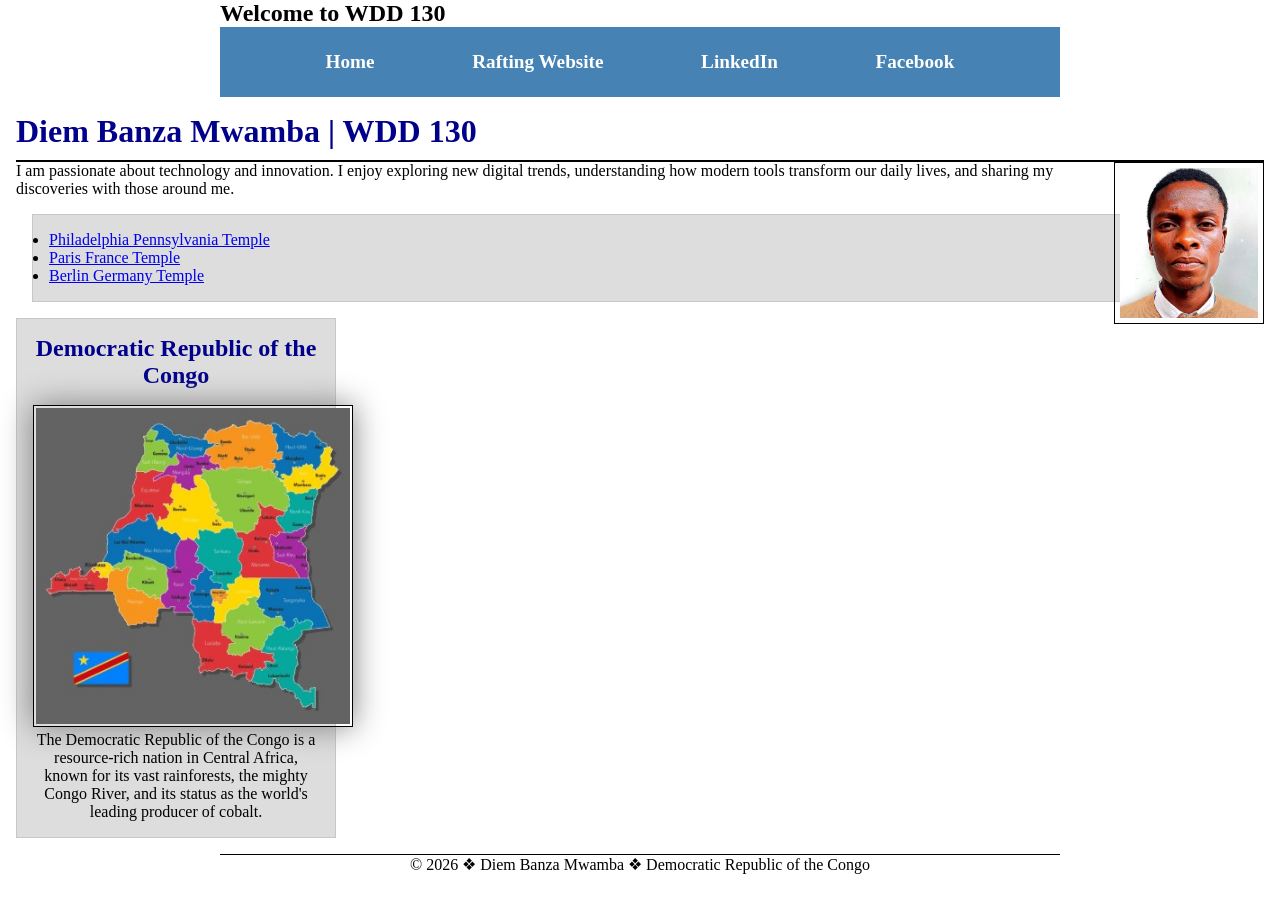
<file: index.html>
<!DOCTYPE html>
<html lang="en">

<head>
    <meta charset="UTF-8">
    <meta name="viewport" content="width=device-width, initial-scale=1.0">
    <title>Diem Banza | WDD 130</title>
    <meta name="description"
      content="Home page of Diem Banza for WDD 130, presenting profile, interests, and related resources.">
    <meta name="author" content="Diem Banza Mwamba">
    <link rel="stylesheet" href="styles/styles.css">
</head>

<body>
    <header>
        <h2>Welcome to WDD 130</h2>
        <nav>
            <a href="#">Home</a>
            <a href="wwr/">Rafting Website</a>
            <a href="https://www.linkedin.com/" target="_blank">LinkedIn</a>
            <a href="https://www.facebook.com/" target="_blank">Facebook</a>
        </nav>
    </header>
    <div class="grid"></div>
    <main>
        <h1>Diem Banza Mwamba | WDD 130</h1>
        <img src="images/profile.jpg" alt="Profile picture of Diem Banza" width="200">
        <p>
            I am passionate about technology and innovation.
            I enjoy exploring new digital trends, understanding how modern tools transform our
            daily lives, and sharing my discoveries with those around me.
        </p>
        <ul class="box">
            <li><a href="https://www.churchofjesuschrist.org/temples/details/philadelphia-pennsylvania-temple"
                  target="_blank">Philadelphia Pennsylvania Temple</a></li>
            <li><a href="https://www.churchofjesuschrist.org/temples/details/paris-france-temple"
                  target="_blank">Paris France Temple</a></li>
            <li><a href="https://www.churchofjesuschrist.org/temples/details/berlin-germany-temple"
                  target="_blank">Berlin Germany Temple</a></li>
        </ul>
    </main>

    <aside class="box">
        <h2>Democratic Republic of the Congo</h2>
        <img src="images/country.jpg" alt="Map of the Democratic Republic of the Congo">
        <p>The Democratic Republic of the Congo is a resource-rich nation in Central Africa, known
            for its vast rainforests, the mighty Congo River, and its status as the world's leading
            producer of cobalt.</p>
    </aside>
    </div>
    <footer>
        <p>&copy; 2026 &#10070; Diem Banza Mwamba &#10070; Democratic Republic of the Congo</p>
    </footer>
</body>

</html>
</file>
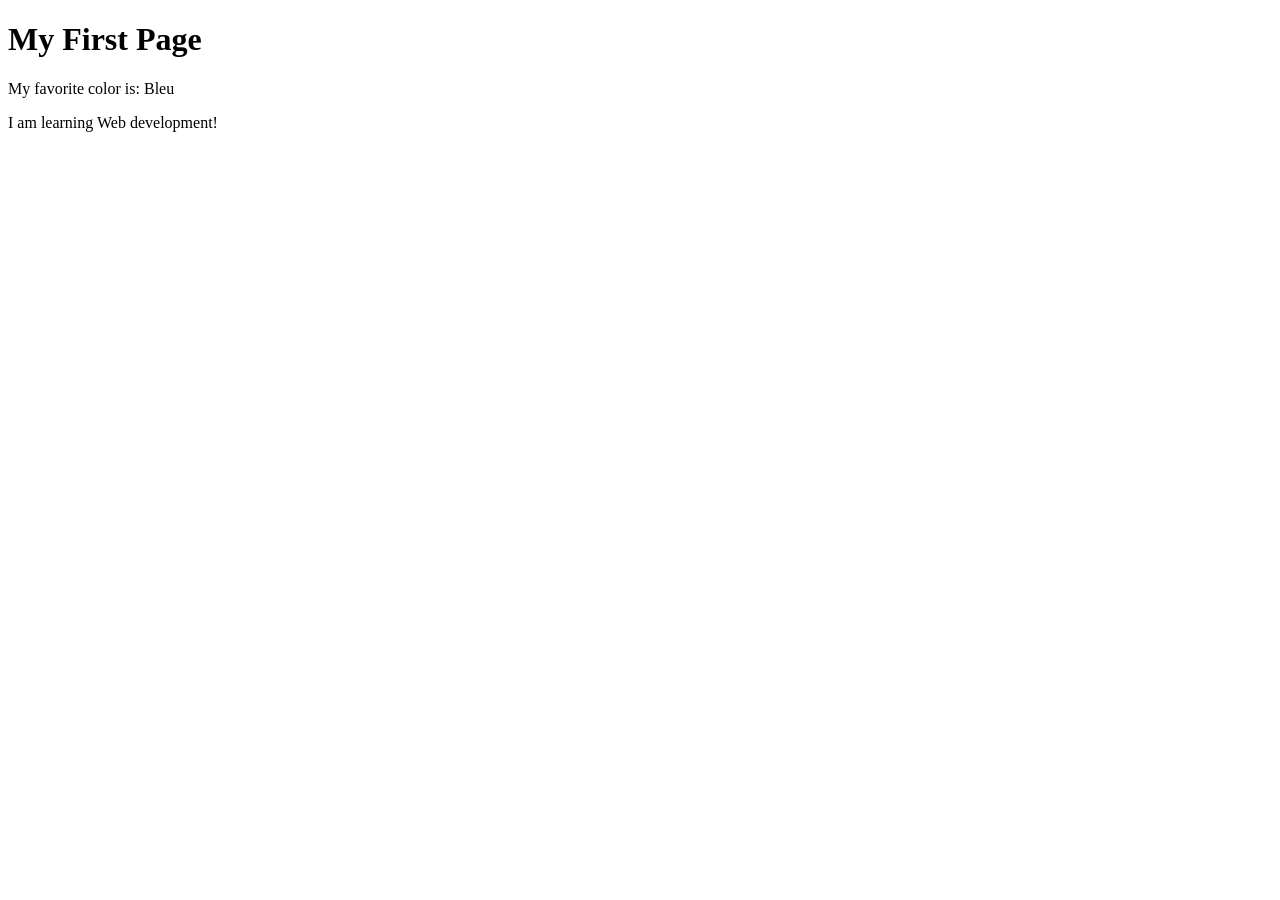
<file: week01/first-page.html>
<!DOCTYPE html>
<html lang="en">

<head>
    <meta charset="UTF-8">
    <meta name="viewport" content="width=device-width, initial-scale=1.0">
    <title>My First Page</title>
</head>

<body>
    <h1>My First Page</h1>
    <p>My favorite color is: Bleu</p>
    <p>I am learning Web development! </p>
</body>

</html>
</file>
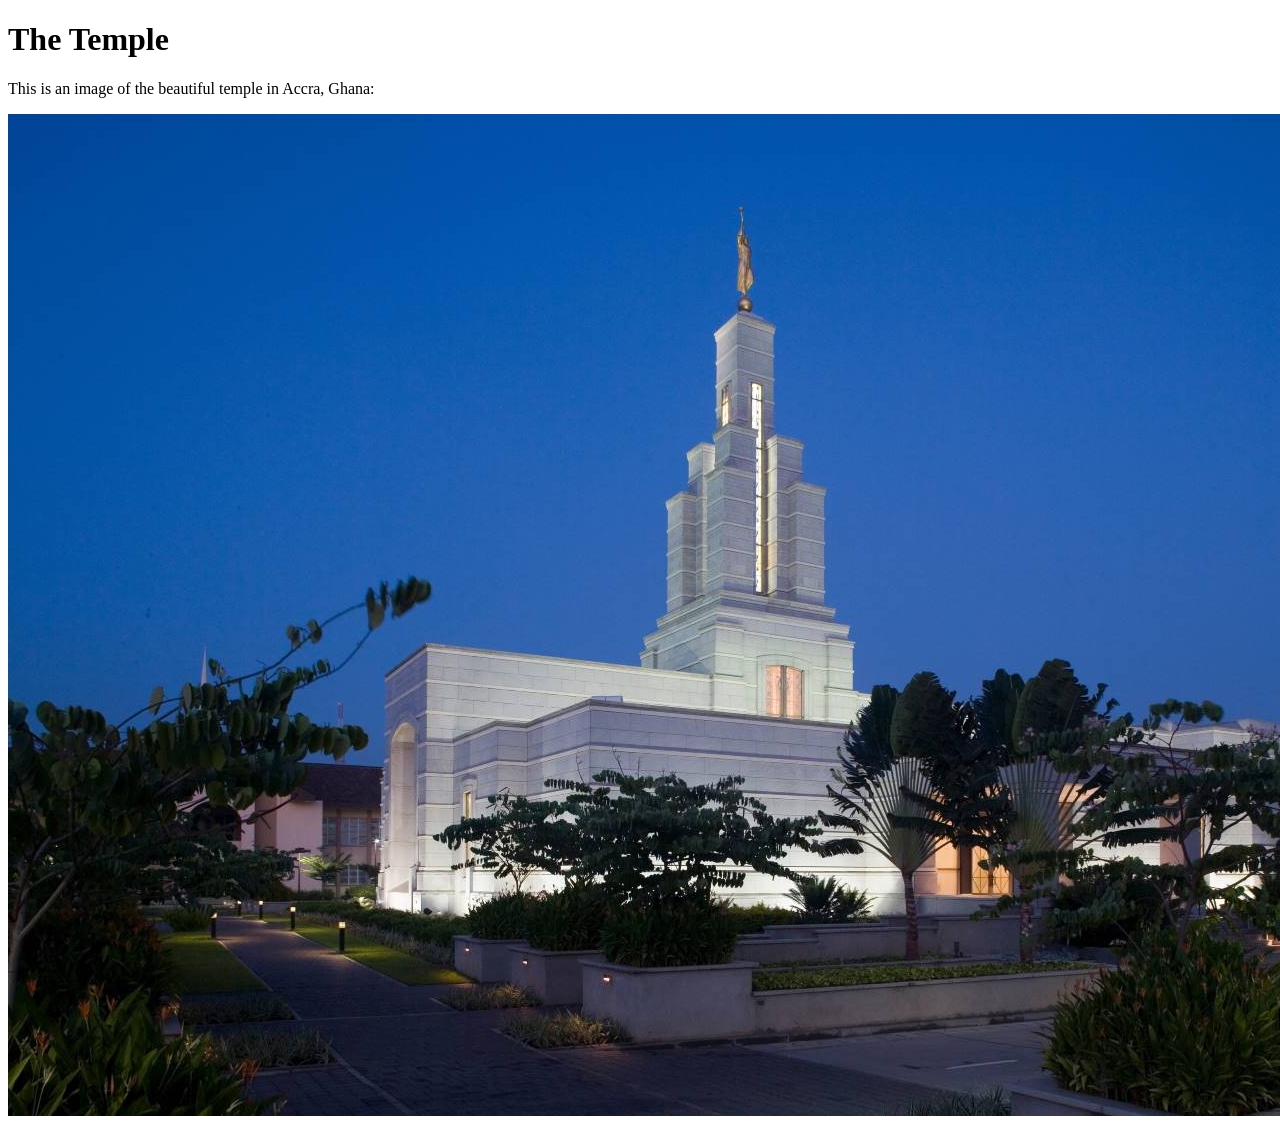
<file: week01/images.html>
<!DOCTYPE html>
<html lang="en">

<head>
    <meta charset="UTF-8">
    <meta name="viewport" content="width=device-width, initial-scale=1.0">
    <title>Temple Image</title>
</head>

<body>
    <h1>The Temple</h1>
    <p>This is an image of the beautiful temple in Accra, Ghana:</p>
    <img src="images/temple-large_change.jpg" alt="The Accra Ghana Temple">

</body>

</html>
</file>
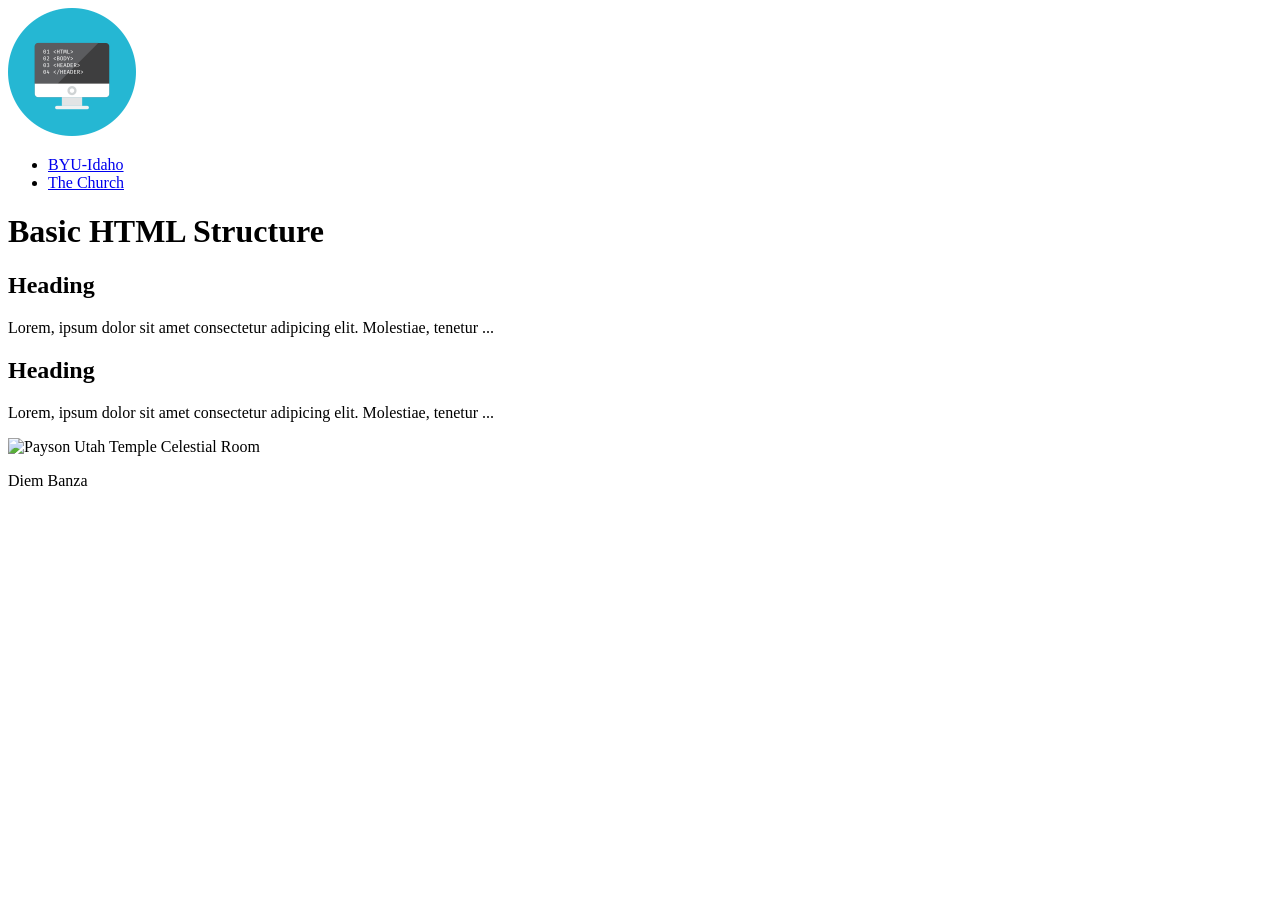
<file: week02/basic-layout.html>
<!DOCTYPE html>
<html lang="en-US">

<head>
    <meta charset="UTF-8">
    <meta name="viewport" content="width=device-width, initial-scale=1.0">
    <title>Basic HTML Structure</title>
    <meta name="description" content="A basic HTML structure example using semantic HTML elements">
    <meta name="author" content="Diem Banza">
</head>

<body>
    <header>
        <img src="images/basic-logo.png" alt="HTML Layout Logo" width="128" height="128">
    </header>
    <nav>
        <ul>
            <li><a href="https://byui.edu">BYU-Idaho</a></li>
            <li><a href="https://chrchofjesuschrist.org">The Church</a></li>
        </ul>
    </nav>
    <main>
        <h1>Basic HTML Structure</h1>
        <section>
            <h2>Heading</h2>
            <p>Lorem, ipsum dolor sit amet consectetur adipicing elit. Molestiae, tenetur ...</p>
        </section>
        <section>
            <h2>Heading</h2>
            <p>Lorem, ipsum dolor sit amet consectetur adipicing elit. Molestiae, tenetur ...</p>
        </section>
    </main>
    <aside>
        <image
          scr="https://content.chrchofjesuschrist.org/templesldsorg/bc/Temples/photo-galleries/payson-utah/800x500/payson-utah-temple-celestail-room-1458545.jpg"
          alt="Payson Utah Temple Celestial Room" width="200">
    </aside>
    <footer>
        <p> Diem Banza</p>
    </footer>


</body>

</html>
</file>
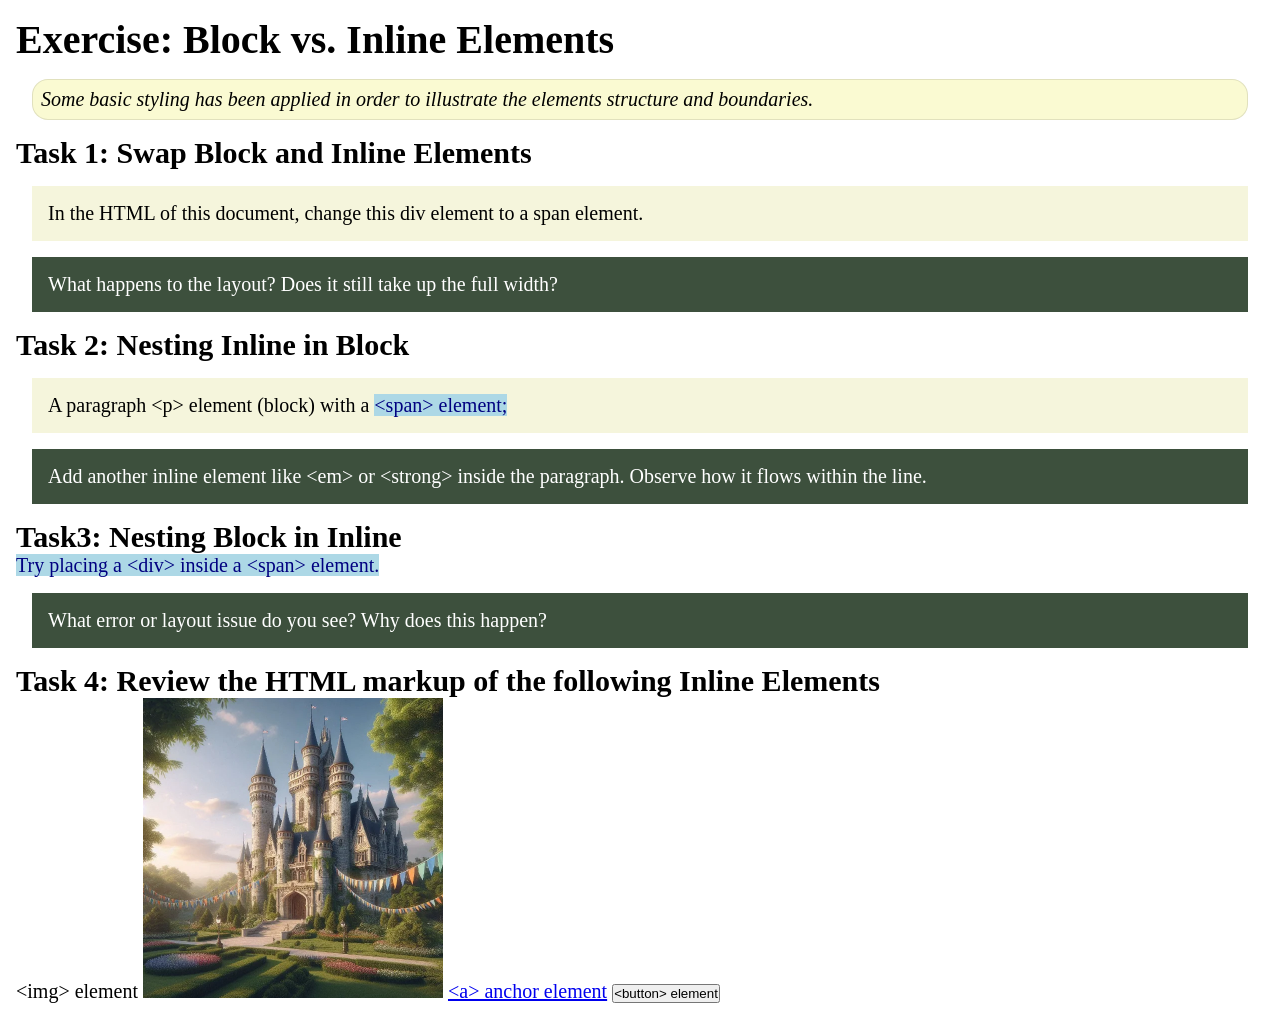
<file: week02/block-vs-inline.html>
<!DOCTYPE html>
<html lang="en">

<head>
    <meta charset="UTF-8">
    <meta name="viewport" content="width=device-width, initial-scale=1.0">
    <title>Exercise: Block vs. Inline Elements</title>
    <link rel="stylesheet" href="styles/block-vs-inline.css">
</head>

<body>
    <main>
        <h1>Exercise: Block vs. Inline Elements</h1>
        <p class="note">Some basic styling has been applied in order to illustrate the elements structure and
            boundaries.</p>

        <h2>Task 1: Swap Block and Inline Elements</h2>
        <div>In the HTML of this document, change this div element to a span element.</div>

        <p class="question">What happens to the layout? Does it still take up the full width?</p>

        <h2>Task 2: Nesting Inline in Block</h2>
        <p>A paragraph &lt;p&gt; element (block) with a <span>&lt;span&gt; element;</span></p>
        <p class="question">Add another inline element like &lt;em&gt; or &lt;strong&gt; inside the paragraph. Observe
            how it flows within the line.</p>

        <h2>Task3: Nesting Block in Inline</h2>
        <span>Try placing a &lt;div&gt; inside a &lt;span&gt; element.</span>
            <p class="question">What error or layout issue do you see? Why does this happen?</p>


            <h2>Task 4: Review the HTML markup of the following Inline Elements</h2>
        &lt;img&gt; element
        <img src="images/castle.webp" alt="placeholder image (images are inline)" width="300" height="300">
        <a href="https://churchofjesuschrist.org">&lt;a&gt; anchor element</a>
        <button type="button">&lt;button&gt; element</button>
    </main>
</body>

</html>
</file>
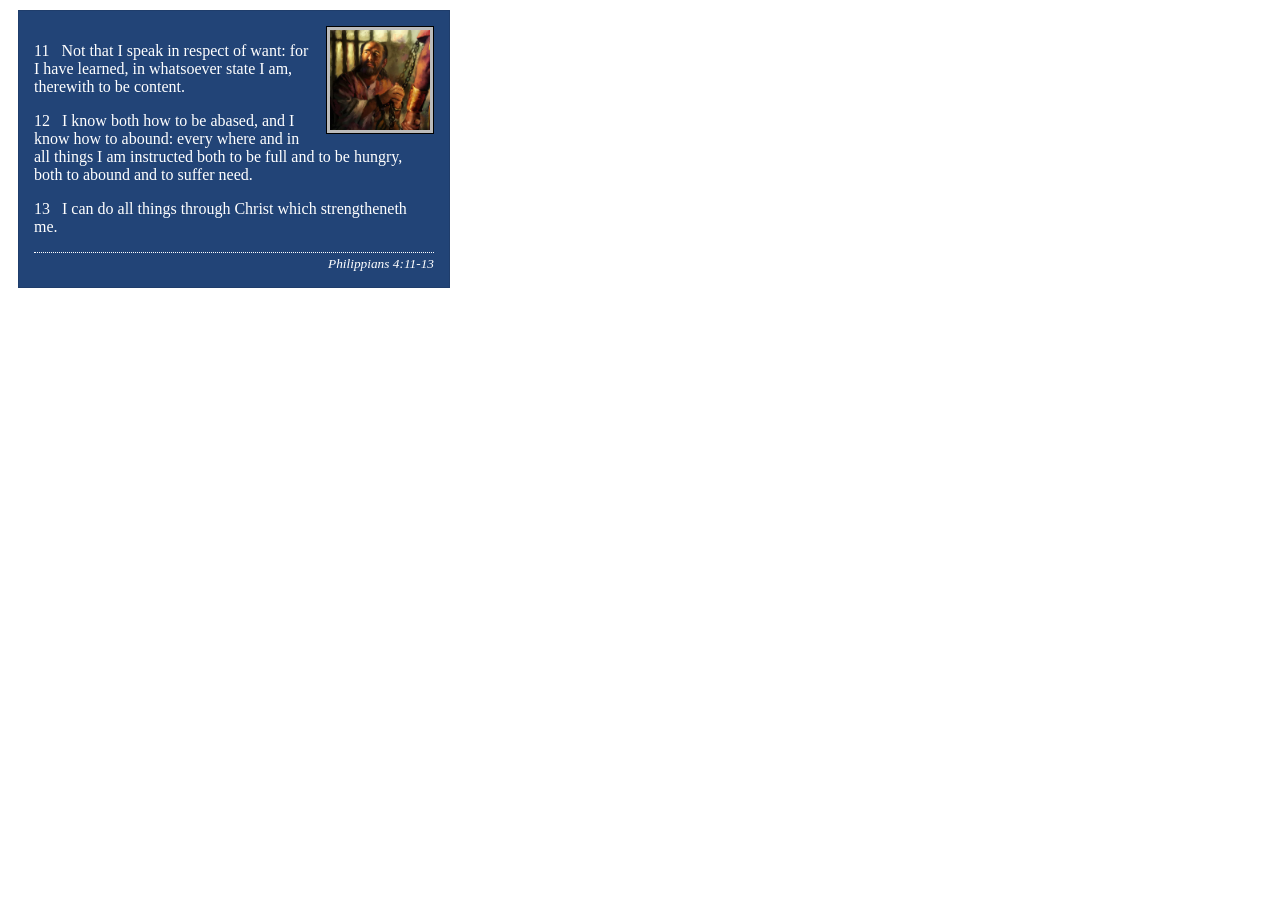
<file: week02/box-model-solution.html>
<!DOCTYPE html>
<html lang="en">
<head>
    <meta charset="UTF-8">
    <meta name="viewport" content="width=device-width, initial-scale=1.0">
    <title>Box Model Activity</title>
    <link rel="stylesheet" href="styles/box-model-solution.css">
</head>
<body>
    <main>
        <div class="callout">
            <img src="images/apostle-paul-imprisoned.webp" alt="Paul the Apostle - Imprisoned in Rome" width="200" height="200">
            <blockquote>
                <p>11 &nbsp; Not that I speak in respect of want: for I have learned, in whatsoever state I am, therewith to be content.</p>
                <p>12 &nbsp; I know both how to be abased, and I know how to abound: every where and in all things I am instructed both to be full and to be hungry, both to abound and to suffer need.</p>
                <p>13 &nbsp; I can do all things through Christ which strengtheneth me.</p>
            </blockquote>
            <cite>Philippians 4:11-13</cite>
        </div>
    </main>
</body>
</html>
</file>
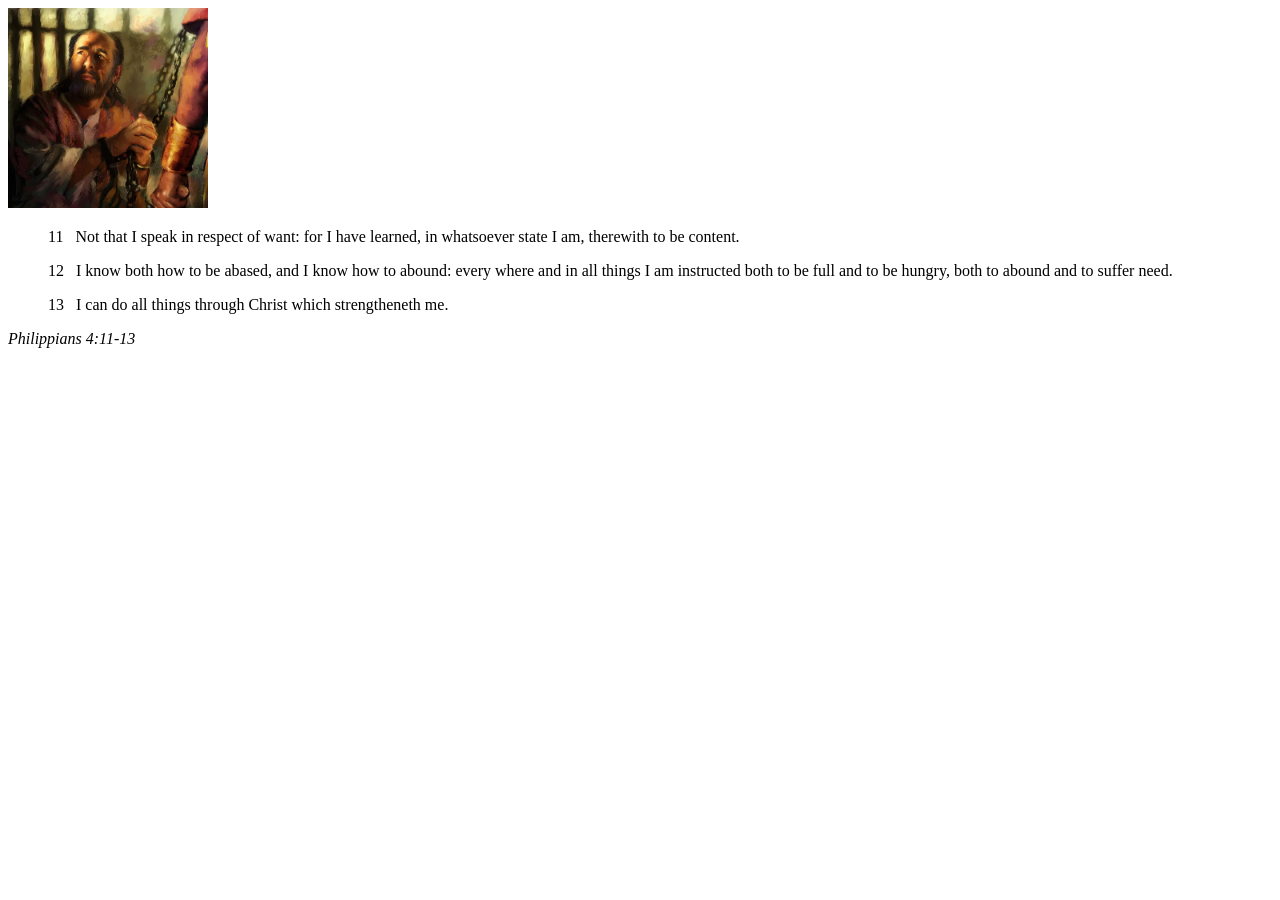
<file: week02/box-model.html>
<!DOCTYPE html>
<html lang="en">

<head>
    <meta charset="UTF-8">
    <meta name="viewport" content="width=device-width, initial-scale=1.0">
    <title>Box Model Activity</title>
    <link rel="stylesheet" href="styles/box-model.css">
</head>

<body>
    <main>
        <div class="callout">
            <img src="images/apostle-paul-imprisoned.webp"
              alt="Paul the Apostle - Imprisoned in Rome" width="200" height="200">
            <blockquote>
                <p>11 &nbsp; Not that I speak in respect of want: for I have learned, in whatsoever
                    state I am, therewith to be content.</p>
                <p>12 &nbsp; I know both how to be abased, and I know how to abound: every where and
                    in all things I am instructed both to be full and to be hungry, both to abound
                    and to suffer need.</p>
                <p>13 &nbsp; I can do all things through Christ which strengtheneth me.</p>
            </blockquote>
            <cite>Philippians 4:11-13</cite>
        </div>
    </main>
</body>

</html>
</file>
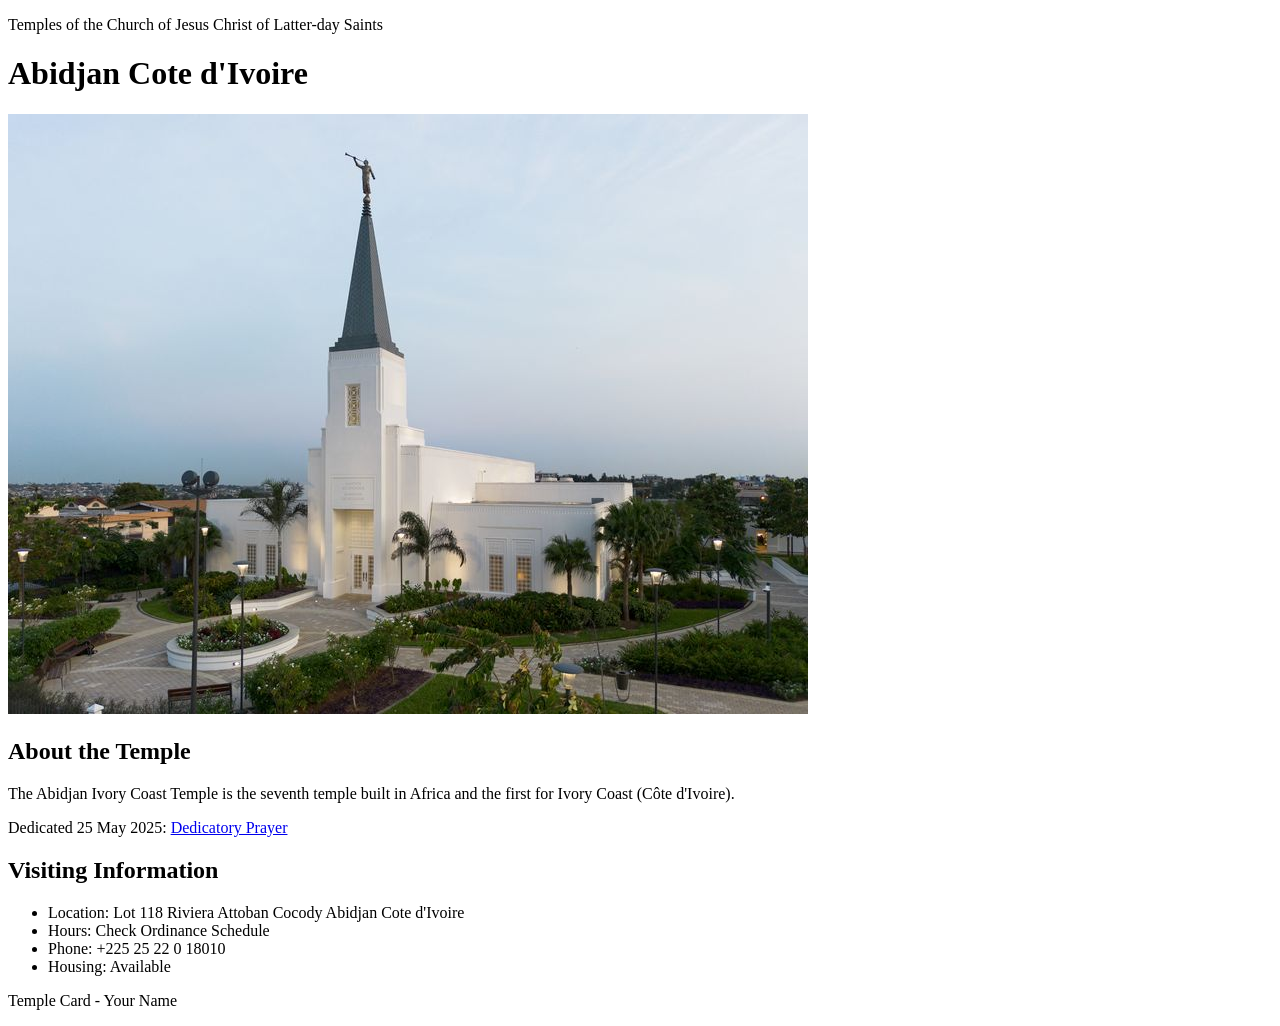
<file: week02/temple.html>
<!DOCTYPE html>
<html lang="en">

<head>
    <meta charset="UTF-8">
    <meta name="viewport" content="width=device-width, initial-scale=1.0">
    <title>Temple Card - Abidjan Cote d'Ivoire</title>
</head>

<body>
    <header>
        <p>Temples of the Church of Jesus Christ of Latter-day Saints</p>
    </header>
    <main>
        <h1>Abidjan Cote d'Ivoire</h1>
        <picture>
            <img src="images/abidjan-ivory-coast.jpeg" alt="Abidjan Cote d'Ivoire Temple">
        </picture>
        <section>
            <h2>About the Temple</h2>
            <p>The Abidjan Ivory Coast Temple is the seventh temple built in Africa and the first for Ivory Coast (Côte
                d'Ivoire).</p>
            <p>Dedicated 25 May 2025: <a
                    href="https://www.churchofjesuschrist.org/temples/dedicatory-prayer/abidjan-ivory-coast-temple/2025-05-25?lang=eng"
                    target="_blank" rel="noopener noreferrer">Dedicatory Prayer</a></p>
        </section>
        <section>
            <h2>Visiting Information</h2>
            <ul>
                <li>Location: Lot 118 Riviera Attoban Cocody Abidjan Cote d'Ivoire</li>
                <li>Hours: Check Ordinance Schedule</li>
                <li>Phone: +225 25 22 0 18010</li>
                <li>Housing: Available</li>
            </ul>
        </section>
    </main>
    <footer>
        <p>Temple Card - Your Name</p>
    </footer>
</body>

</html>
</file>
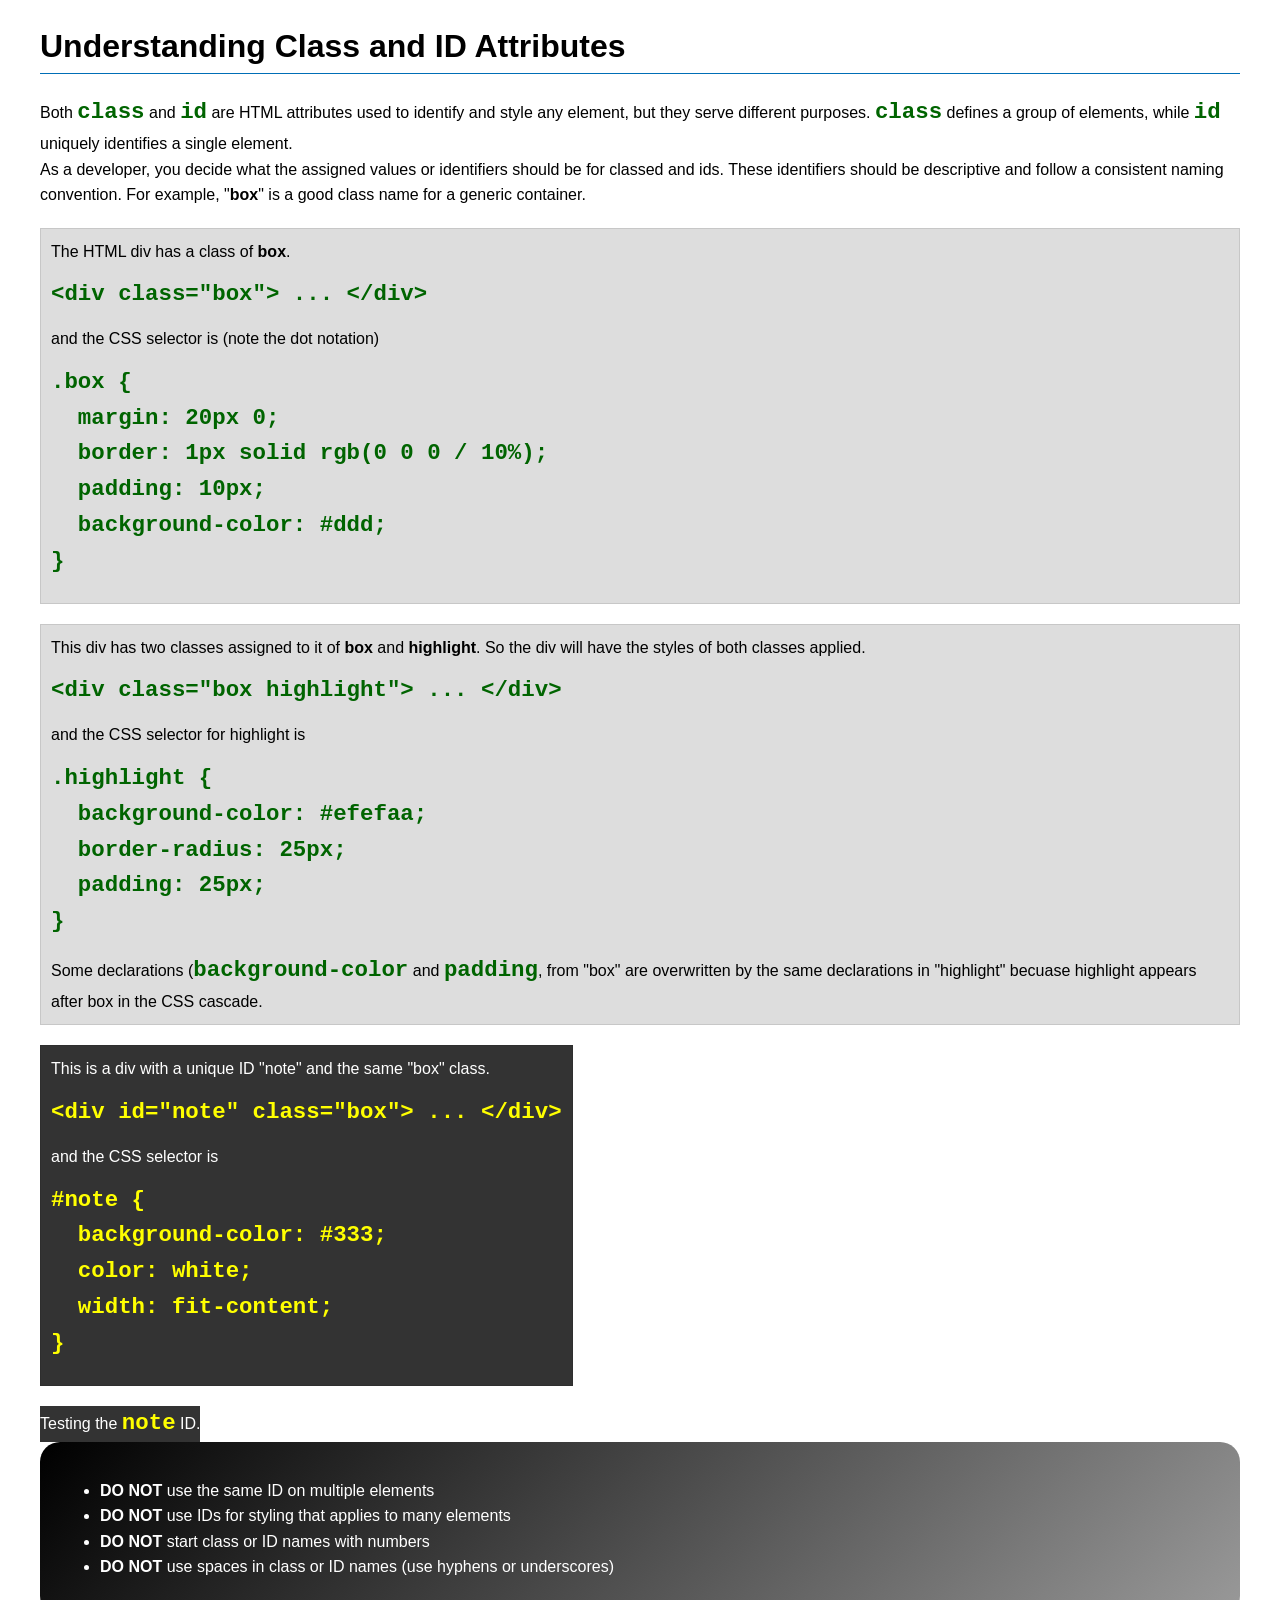
<file: week03/class-and-id.html>
<!DOCTYPE html>
<html lang="en">

<head>
    <meta charset="UTF-8">
    <meta name="viewport" content="width=device-width, initial-scale=1.0">
    <title>Class vs ID Attributes</title>
    <link rel="stylesheet" href="styles/class-and-id.css">
</head>

<body>
    <h1>Understanding Class and ID Attributes</h1>
    <p>Both <code>class</code> and <code>id</code> are HTML attributes used to identify and style
        any element, but they
        serve different purposes. <code>class</code> defines a group of elements, while
        <code>id</code> uniquely
        identifies a single element.
    </p>
    <p>As a developer, you decide what the assigned values or identifiers should be for classed and
        ids. These
        identifiers should be
        descriptive and follow a consistent naming convention. For example, "<strong>box</strong>"
        is a good class name
        for a generic container.</p>
    <div class="box">
        <p>The HTML div has a class of <strong>box</strong>.</p>
        <pre><code class="html">&lt;div class="box"&gt; ... &lt;/div&gt;</code></pre>
        and the CSS selector is (note the dot notation)
        <pre><code class="css">.box {
  margin: 20px 0;
  border: 1px solid rgb(0 0 0 / 10%);
  padding: 10px;
  background-color: #ddd; 
}</code></pre>
    </div>

    <div class="box">
        <p>This div has two classes assigned to it of <strong>box</strong> and
            <strong>highlight</strong>. So the div
            will have the styles of both classes applied.
        </p>
        <pre><code class="html">&lt;div class="box highlight"&gt; ... &lt;/div&gt;</code></pre>
        and the CSS selector for highlight is
        <pre><code class="css">.highlight {
  background-color: #efefaa;
  border-radius: 25px;
  padding: 25px;
}</code></pre>
        <p>Some declarations (<code>background-color</code> and <code>padding</code>, from "box" are
            overwritten by the same declarations in "highlight" becuase highlight appears after box
            in the CSS cascade.</p>
    </div>

    <div id="note" class="box">
        <p>This is a div with a unique ID "note" and the same "box" class.</p>
        <pre><code class="html">&lt;div id="note" class="box"&gt; ... &lt;/div&gt;</code></pre>
        and the CSS selector is
        <pre><code class="css">#note {
  background-color: #333;
  color: white;
  width: fit-content;
}</code></pre>
    </div>

    <div id="note">
        <p>Testing the <code>note</code> ID.</p>
    </div>

    <section id="best-practice">
        <ul>
            <li><strong>DO NOT</strong> use the same ID on multiple elements</li>
            <li><strong>DO NOT</strong> use IDs for styling that applies to many elements</li>
            <li><strong>DO NOT</strong> start class or ID names with numbers</li>
            <li><strong>DO NOT</strong> use spaces in class or ID names (use hyphens or underscores)
            </li>
        </ul>
    </section>


</body>

</html>
</file>
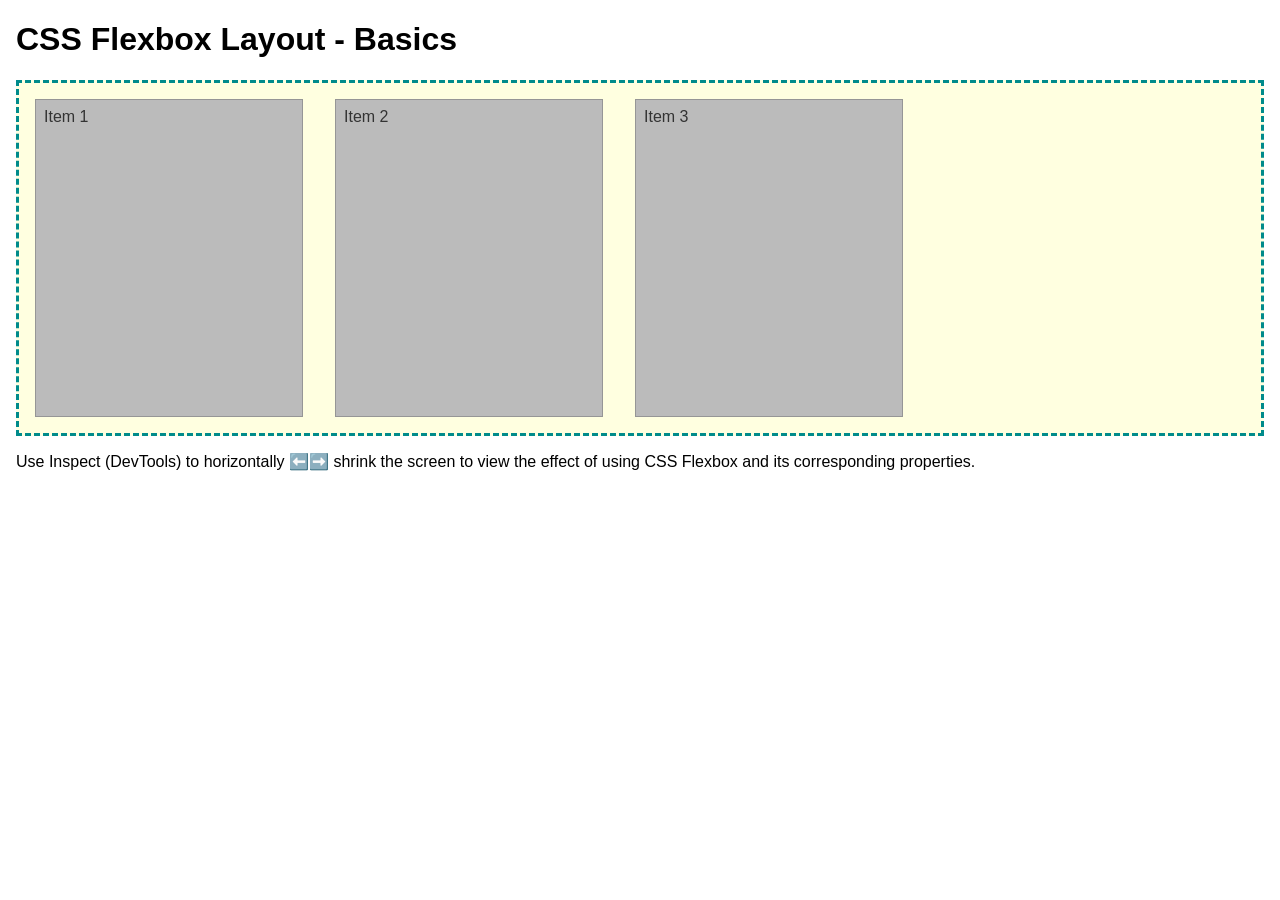
<file: week04/flexbox-layout.html>
<!DOCTYPE html>
<html lang="en">
<head>
    <meta charset="UTF-8">
    <meta name="viewport" content="width=device-width, initial-scale=1.0">
    <title>CSS Flexbox Layout - Basics</title>
    <link rel="stylesheet" href="styles/flexbox.css">
</head>
<body>
    <main>
        <h1>CSS Flexbox Layout - Basics</h1>
        <div class="flex-container">
            <div class="flex-item item1">Item 1</div>
            <div class="flex-item item2">Item 2</div>
            <div class="flex-item item3">Item 3</div>
        </div>
        <p>Use Inspect (DevTools) to horizontally ⬅️➡️ shrink the screen to view the effect of using CSS Flexbox and its corresponding properties.</p>
    </main>
</body>
</html>
</file>
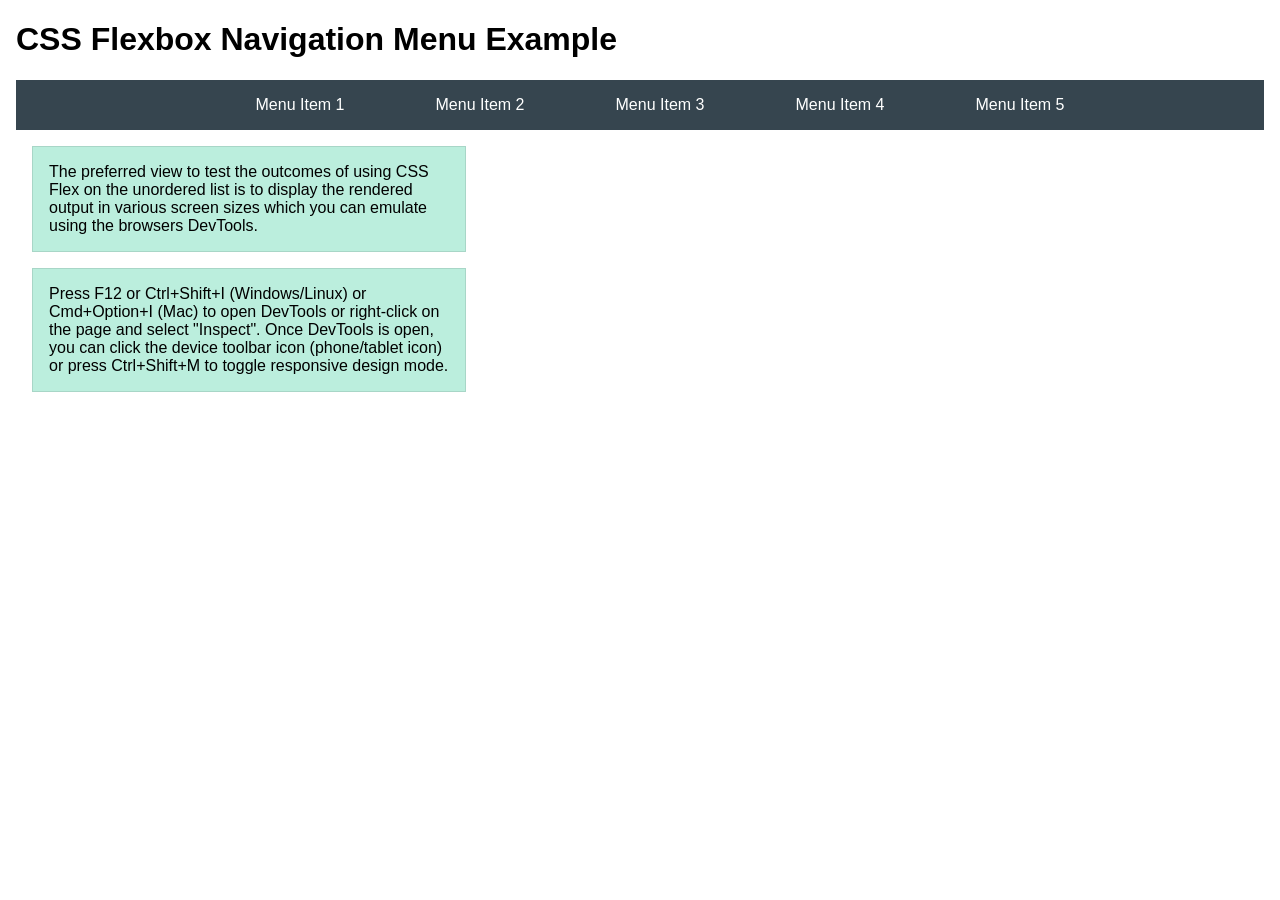
<file: week04/flexbox-menu.html>
<!DOCTYPE html>
<html lang="en">
<head>
    <meta charset="UTF-8">
    <meta name="viewport" content="width=device-width, initial-scale=1.0">
    <title>CSS Flexbox - Navigation Menu</title>
    <link rel="stylesheet" href="styles/flexbox-menu.css">
</head>
<body>
    <main>
        <h1>CSS Flexbox Navigation Menu Example</h1>
        <nav>
            <ul>
                <li><a href="#">Menu Item 1</a></li>
                <li><a href="#">Menu Item 2</a></li>
                <li><a href="#">Menu Item 3</a></li>
                <li><a href="#">Menu Item 4</a></li>
                <li><a href="#">Menu Item 5</a></li>
            </ul>
        </nav>
        <p>The preferred view to test the outcomes of using CSS Flex on the unordered list is to display the rendered output in various screen sizes which you can emulate using the browsers DevTools.</p>

        <p>Press F12 or Ctrl+Shift+I (Windows/Linux) or Cmd+Option+I (Mac) to open DevTools or right-click on the page and select "Inspect". Once DevTools is open, you can click the device toolbar icon (phone/tablet icon) or press Ctrl+Shift+M to toggle responsive design mode.</p>

                      
        
    </main>
</body>
</html>
</file>
<file: styles/styles.css>
:root {
    --my-text-align: center;
}

/* Reset */
* {
    margin: 0;
    padding: 0;
    box-sizing: border-box;
}

/* Box styling */
.box {
    margin: 1rem;
    border: 1px solid rgba(0, 0, 0, 0.1);
    padding: 1rem;
    background-color: #ddd;
    color: #000;
}

/* Aside section */
aside {
    width: 20rem;
    margin: 1rem;
    border: 1px solid rgba(0, 0, 0, 0.2);
    padding: 1rem;
    background-color: #eee;
    color: #333;
    text-align: var(--my-text-align);
}

aside h2 {
    margin-bottom: 1rem;
    color: darkblue;
}

aside img {
    width: 20rem;
    height: relative;
    grid-column: 1/2;
    grid-row: 1/2;
}

/* Navigation */
nav {
    background-color: steelblue;
    padding: 1rem;
    display: flex;
    justify-content: space-evenly;
    align-items: center;
}

nav a {
    color: #fff;
    display: block;
    padding: 0.5rem;
    text-decoration: none;
    font-size: 1.2rem;
    font-weight: 700;
}

/* Headings */
h1 {
    color: darkblue;
    border-bottom: 2px solid #000;
    padding-bottom: 10px;
}

/* Images */
img {
    height: auto;
    border: 1px solid black;
    padding: 2px;
    box-shadow: 0 0 30px gray;
}

main img {
    width: 150px;
    border: 1px solid #000;
    padding: 5px;
    box-shadow: none;
    float: right;
}

/* Paragraphs */
p {
    padding: 0;
}

/* Main content */
main {
    grid-column: 2/3;
    margin: 1rem;
}

/* Footer */
footer {
    margin-top: 15px;
    border-top: 1px solid #000;
    text-align: var(--my-text-align);
}

header,
footer,
.grid {
    max-width: 840px;
    margin: 0 auto;
}

.grid {
    display: grid;
    align-items: center;
}
</file>
<file: week02/styles/block-vs-inline.css>
* {
    margin: 0;
    padding: 0;
}

body {
    font-size: 20px;
    margin: 1rem;
}

p,
div {
    background-color: beige;
    margin: 1rem;
    padding: 1rem;
}

span {
    color: navy;
    background-color: lightblue;
}

code {
    margin: 0;
    padding: 0;
    color: green;
    font-size: 1.2rem;
}

.note {
    font-style: italic;
    background-color: lightgoldenrodyellow;
    border-radius: 1rem;
    border: 1px solid rgb(0 0 0 / 10%);
    margin: 1rem;
    padding: .5rem;
}

.question {
    background-color: #3d503d;
    color: #fff;
}
</file>
<file: week02/styles/box-model-solution.css>
.callout {
    max-width: 400px;
    margin: 10px;
    border: 1px solid rgba(0, 0, 0, .1);
    padding: 15px;
    background-color: #247;
    color: #fff;
}

.callout img {
    float: right;
    margin: 0 0 10px 15px;
    border: 1px solid #000;
    padding: 3px;
    background-color: #bbb;
    width: 100px;
    height: auto;

}

blockquote {
    margin: 0;
}

cite {
    display: block;
    border-top: 1px dotted #fff;
    padding-top: 3px;
    text-align: right;
    font-size: smaller;
}
</file>
<file: week02/styles/box-model.css>
.callout {
	
}

.callout img {
	
}

blockquote {
	
}

cite {
	
}
</file>
<file: week03/styles/class-and-id.css>
body {
    font-family: Arial, sans-serif;
    line-height: 1.6;
    margin: 0;
    padding: 0 40px;
}

h1 {
    border-bottom: 1px solid rgb(0 110 182);
    padding-bottom: 0;
}



p {
    margin: 0;
}

code {
    color: darkgreen;
    font-weight: 700;
    font-size: 1.4rem;
}

/* Class examples - can be reused */

.box {
    margin: 20px 0;
    border: 1px solid rgb(0 0 0 / 10%);
    padding: 10px;
    background-color: #ddd; /* this is shorthand for #dddddd */
}

.highlight {
    background-color: #efefaa;
    border-radius: 25px;
    padding: 25px;
}

/* ID examples - should be unique */

#note {
    background-color: #333;
    color: white;
    width: fit-content;
}

#note code {
    color: yellow;
}

#best-practice {
    background: linear-gradient(135deg, #000 0%, #999 100%);
    color: white;
    border-radius: 20px;
    padding: 20px
}
</file>
<file: week04/styles/flexbox.css>
body {
    font-family: Helvetica, Arial, sans-serif;
    margin: 1rem;
}

.flex-container {
    border: 3px dashed darkcyan;
    background-color: lightyellow;
    display: flex;
    flex-wrap: wrap;
}

.flex-item {
    width: 250px;
    margin: 1rem;
    border: 1px solid rgb(0 0 0 / 20%);
    padding: 0.5rem;
    background-color: #bbb;
    color: #333;
}

.item1 {
    min-height: 100px;
}

.item2 {
    min-height: 200px;
}

.item3 {
    min-height: 300px;
}
</file>
<file: week04/styles/flexbox-menu.css>
body {
    font-family: Helvetica, Arial, sans-serif;
    margin: 1rem;
}

nav {
    background-color: #36454f;
}

nav ul {
    list-style-type: none;
    display: flex;
    flex-wrap: wrap;
    max-width: 900px;
    margin: 0 auto;
    justify-content: space-around;
    align-items: center;
}

nav a {
    display: block;
    color: #fff;
    text-align: center;
    padding: 1rem;
    text-decoration: none;
}

p {
    margin: 1rem;
    border: 1px solid rgb(0 0 0 / 10%);
    padding: 1rem;
    background-color: #bed;
    max-width: 400px;
}

#devtools-btn {
    background-color: #36454f;
    color: white;
    border: none;
    padding: 12px 24px;
    margin: 1rem;
    font-size: 16px;
    font-family: Helvetica, Arial, sans-serif;
    border-radius: 4px;
    cursor: pointer;
    transition: background-color 0.3s ease;
}

#devtools-btn:hover {
    background-color: #4a5a6a;
}

#devtools-btn:active {
    background-color: #2a3a4a;
}
</file>
